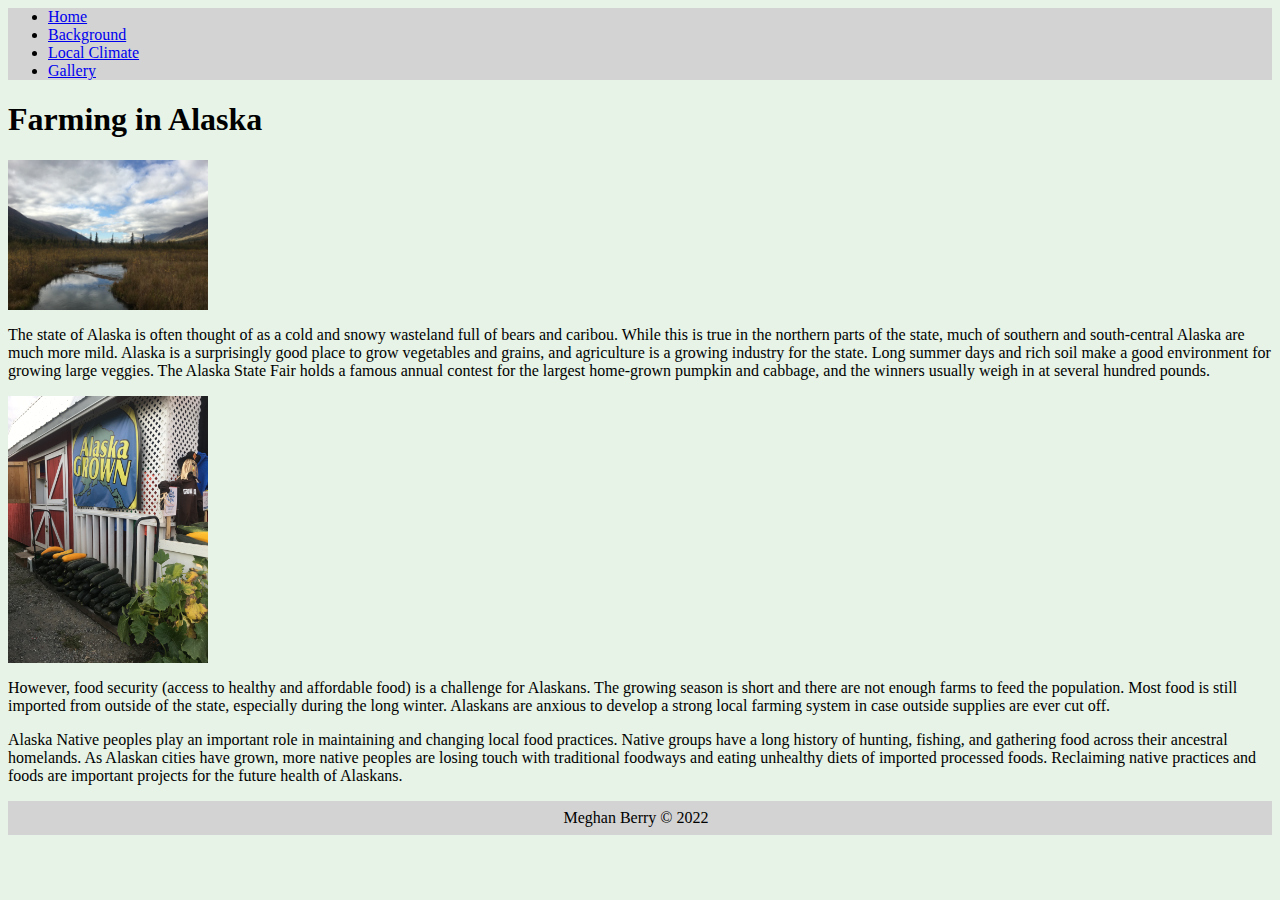
<file: index.html>
<head>
    <title>Vegetable Farming in Alaska</title>
    <link rel="icon" href="images/ak_map.png">
    <link rel="stylesheet" href="css/style.css">
</head>

<body>
<header>
    <nav>
        <ul>
            <li><a href="index.html">Home</a></li>
            <li><a href="farmers.html">Background</a></li>
            <li><a href="climate.html">Local Climate</a></li>
            <li><a href="produce.html">Gallery</a></li>
        </ul>
    </nav>
    <h1>Farming in Alaska</h1>
</header>


<main>
    <img src=images/mountains.jpg alt = 'Image shows a creek running through a valley with green mountains on either side' width='200'/>
<p>The state of Alaska is often thought of as a cold and snowy wasteland full of bears and caribou. While
this is true in the northern parts of the state, much of southern and south-central Alaska are much more mild.
Alaska is a surprisingly good place to grow vegetables and grains, and agriculture is a growing industry for the state.
Long summer days and rich soil make a good environment for growing large veggies. The Alaska State Fair holds a famous
annual contest for the largest home-grown pumpkin and cabbage, and the winners usually weigh in at several hundred pounds.</p>

    <img src=images/state_fair.jpg alt = 'Large squashes and zucchinis under a sign reading Alaska Grown' width='200'/>

<p>However, food security (access to healthy and affordable food) is a challenge for Alaskans. The growing season is short
and there are not enough farms to feed the population. Most food is still imported from outside of the state, especially
during the long winter. Alaskans are anxious to develop a strong local farming system in case outside supplies are ever 
cut off.</p>

<p>Alaska Native peoples play an important role in maintaining and changing local food practices. Native groups have a long history of
hunting, fishing, and gathering food across their ancestral homelands. As Alaskan cities have grown, more native peoples are
losing touch with traditional foodways and eating unhealthy diets of imported processed foods. Reclaiming native practices and 
foods are important projects for the future health of Alaskans.</p>

</main>
<footer>
    <p>Meghan Berry &copy; 2022</p>
</footer>
</body>
</file>
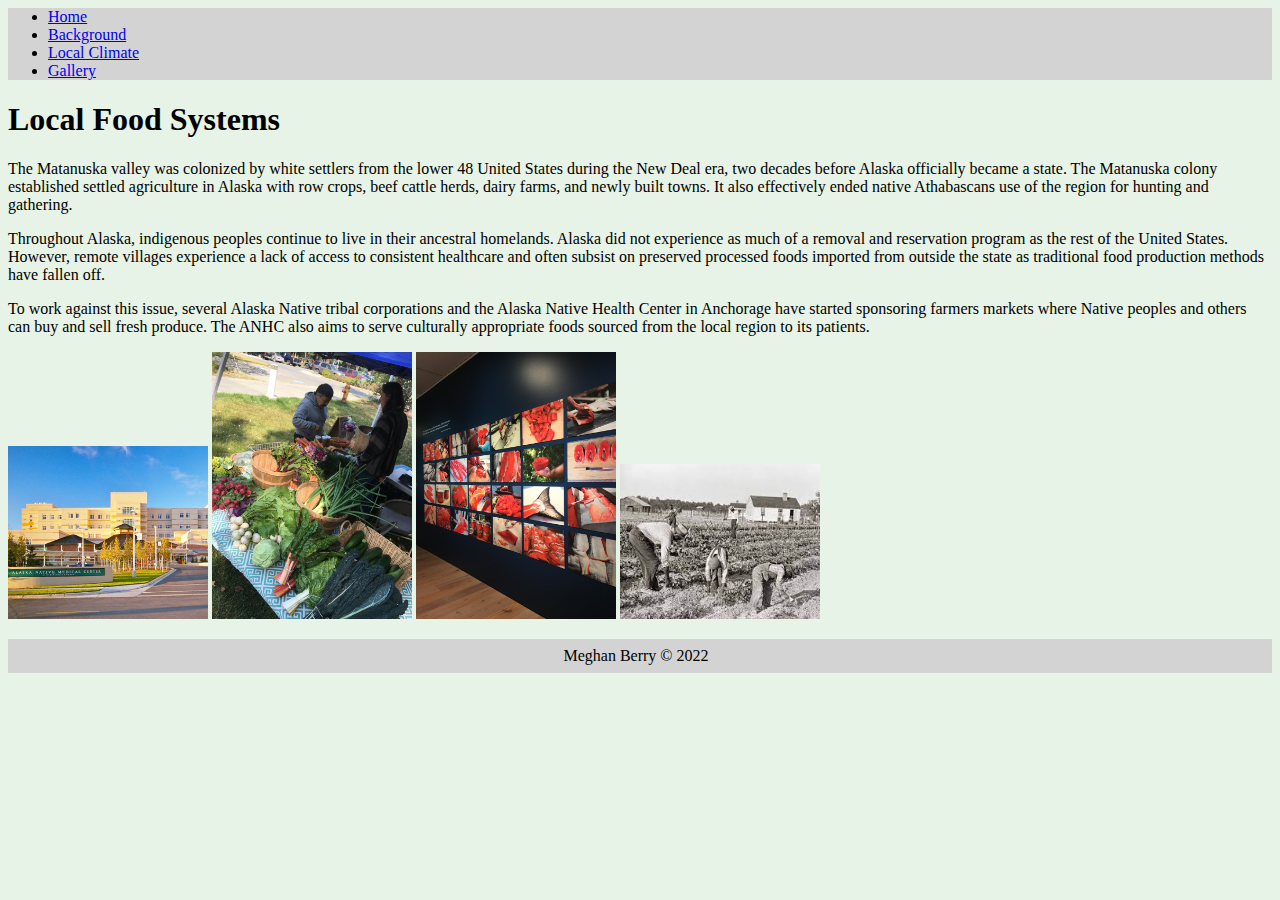
<file: farmers.html>
<head>
    <title>Vegetable Farming in Alaska</title>
    <link rel="icon" href="images/ak_map.png">
    <link rel="stylesheet" href="css/style.css">
</head>

<body>
<header>
    <nav>
        <ul>
            <li><a href="index.html">Home</a></li>
            <li><a href="farmers.html">Background</a></li>
            <li><a href="climate.html">Local Climate</a></li>
            <li><a href="produce.html">Gallery</a></li>
        </ul>
    </nav>
    <h1>Local Food Systems</h1>
</header>

<main>
<p>The Matanuska valley was colonized by white settlers from the lower 48 United States during the New Deal era, two decades 
before Alaska officially became a state. The Matanuska colony established settled agriculture in Alaska with row crops,
beef cattle herds, dairy farms, and newly built towns. It also effectively ended native Athabascans use of the region for 
hunting and gathering.</p>

<p>Throughout Alaska, indigenous peoples continue to live in their ancestral homelands. Alaska did not experience as much of a removal
and reservation program as the rest of the United States. However, remote villages experience a lack of access to consistent
healthcare and often subsist on preserved processed foods imported from outside the state as traditional food production methods
have fallen off.</p>

<p>To work against this issue, several Alaska Native tribal corporations and the Alaska Native Health Center in Anchorage have 
started sponsoring farmers markets where Native peoples and others can buy and sell fresh produce. The ANHC also aims to serve 
culturally appropriate foods sourced from the local region to its patients.</p>

<img src=images/anmc.jpg alt = 'A building with a sign for Alaska Native Medical Center' width='200'/>
<img src=images/market.jpg alt = 'A man and woman browse a table of vegetables displayed under a canopy' width='200'/>
<img src=images/salmonart.jpg alt = 'A photo of a wall displaying a photo collage of harvesting and butchering salmon fish' width='200'/>
<img src=images/matcolony.jpg alt = 'Old black and white photo of farmers bending to work in a field of row crops' width='200'/>
</main>

<footer>
    <p>Meghan Berry &copy; 2022</p>
</footer>
</body>
</file>
<file: css/style.css>
nav {
    background-color: lightgray;
}

body{
    background-color: rgb(230, 243, 230);
}

.gallery {
}
footer {
    background: lightgray;
}
footer p {
    text-align: center;
    font-size: 16px;
    padding: 8px 8px 8px 0px;
}
</file>
